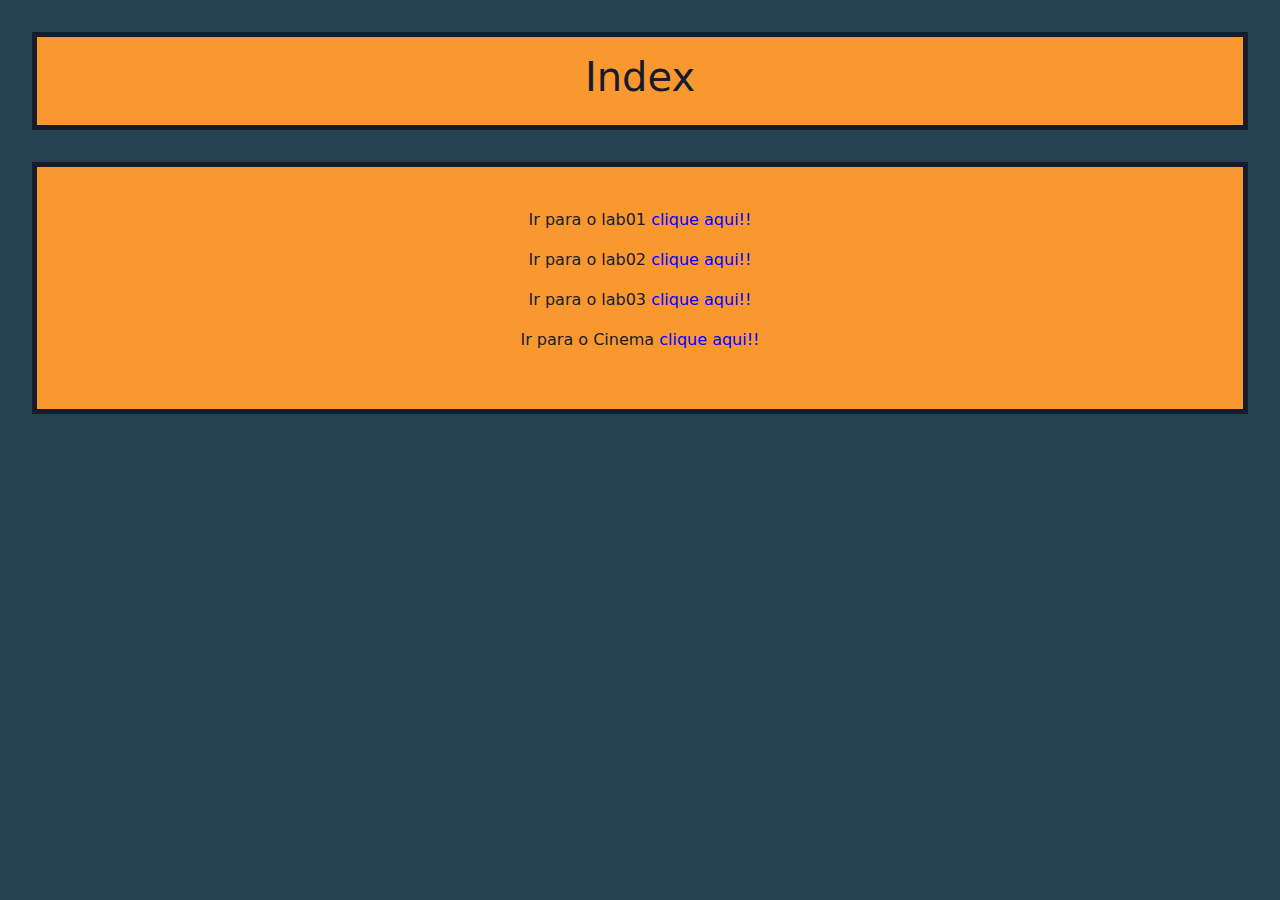
<file: index.html>
<!DOCTYPE html>
<html>
    
    <head>
        <title> Index </title>
        <link href="https://cdn.jsdelivr.net/npm/bootstrap@5.3.3/dist/css/bootstrap.min.css" rel="stylesheet">
        <script src="https://cdn.jsdelivr.net/npm/bootstrap@5.3.3/dist/js/bootstrap.bundle.min.js" defer></script>
        <link rel="stylesheet" href="index.css">
    </head>

    <body>
        <header>
            <h1 id="Index">Index</h1>
        </header>
        <main>
            <section>
                <p> Ir para o lab01 <a href="lab01.html"> clique aqui!!</a></p>
                <p> Ir para o lab02 <a href="lab02.html"> clique aqui!!</a></p>
                <p> Ir para o lab03 <a href="lab03.html"> clique aqui!!</a></p>
                <p> Ir para o Cinema <a href="cinemaindex.html"> clique aqui!!</a></p>
            </section>
        </main>
    </body>

</html>
</file>
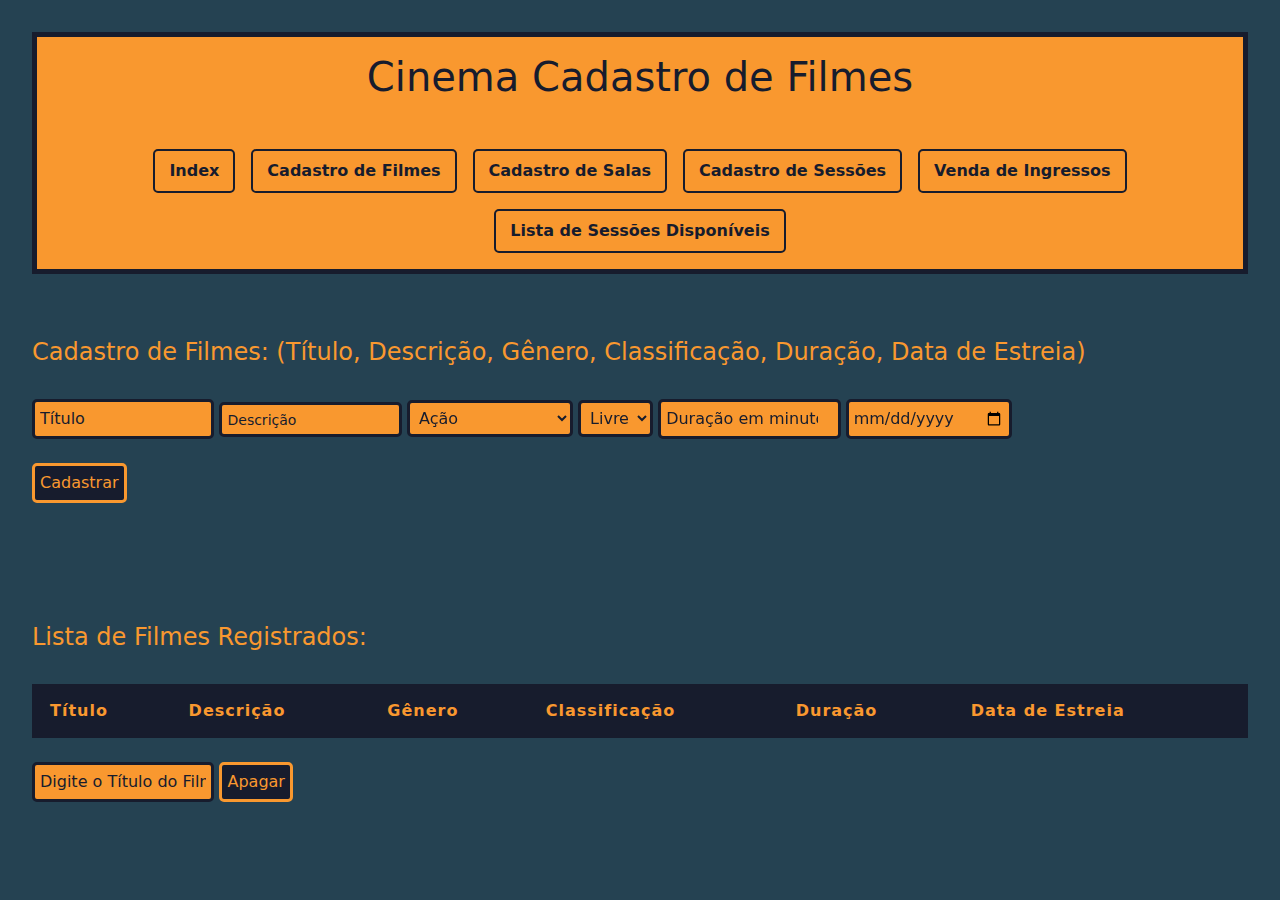
<file: cinemacadfilme.html>
<!DOCTYPE html>
<html>

    <head>
        <title> Cinema </title>
        <link href="https://cdn.jsdelivr.net/npm/bootstrap@5.3.3/dist/css/bootstrap.min.css" rel="stylesheet">
        <script src="https://cdn.jsdelivr.net/npm/bootstrap@5.3.3/dist/js/bootstrap.bundle.min.js" defer></script>

        <link rel="stylesheet" href="cinemacadfilme.css">
    </head>

    <body>
        <header>
            <h1 id="Cinemacadfilme">Cinema Cadastro de Filmes</h1>
            <br>
            <div class="d-flex flex-wrap justify-content-center gap-3 mt-3 menu-bootstrap">
                <a href="cinemaindex.html" class="btn custom-btn">Index</a>
                <a href="cinemacadfilme.html" class="btn custom-btn">Cadastro de Filmes</a>
                <a href="cinemacadsalas.html" class="btn custom-btn">Cadastro de Salas</a>
                <a href="cinemacadsessoes.html" class="btn custom-btn">Cadastro de Sessões</a>
                <a href="cinemavenda.html" class="btn custom-btn">Venda de Ingressos</a>
                <a href="cinemalista.html" class="btn custom-btn">Lista de Sessões Disponíveis</a>
            </div>            
        </header>
        <main>
            <section>
                <h2>Cadastro de Filmes: (Título, Descrição, Gênero, Classificação, Duração, Data de Estreia)</h2>
                <br>
                <form>
                    <input type="text" id="Titulo" placeholder="Título">
                    <textarea id="Descricao" placeholder="Descrição" rows="1" style="vertical-align: middle; height: 35px;"></textarea>
                    <select id="Genero">
                        <option value="Acao">Ação</option>
                        <option value="Comedia">Comédia</option>
                        <option value="Ficcao">Ficção Científica</option>
                        <option value="Romance">Romance</option>
                        <option value="Terror">Terror</option>
                    </select>
                    <select id="Classificacao">
                        <option value="Livre">Livre</option>
                        <option value="14">14</option>
                        <option value="16">16</option>
                        <option value="18">18</option>
                    </select>
                    <input type="number" id="Duracao" placeholder="Duração em minutos">
                    <input type="date" id="Estreia">
                    <br><br>
                    <button onclick="CadastroFilme()">Cadastrar</button>
                </form>
            </section>
            <br><br><br>
            <section>
                <h2>Lista de Filmes Registrados:</h2>
                <br>
                <table border="1">
                    <thead>
                        <tr>
                            <th>Título</th>
                            <th>Descrição</th>
                            <th>Gênero</th>
                            <th>Classificação</th>
                            <th>Duração</th>
                            <th>Data de Estreia</th>
                        </tr>
                    </thead>
                    <tbody id="listadefilmes">
                        
                    </tbody>
                </table>
                <br>
                <input type="text" id="RemoverTitulo" placeholder="Digite o Título do Filme para remover">
                <button onclick="removerFilme()">Apagar</button>
            </section>
        </main>
        <script src="cinemacadfilme.js"></script>
    </body>
</html>
</file>
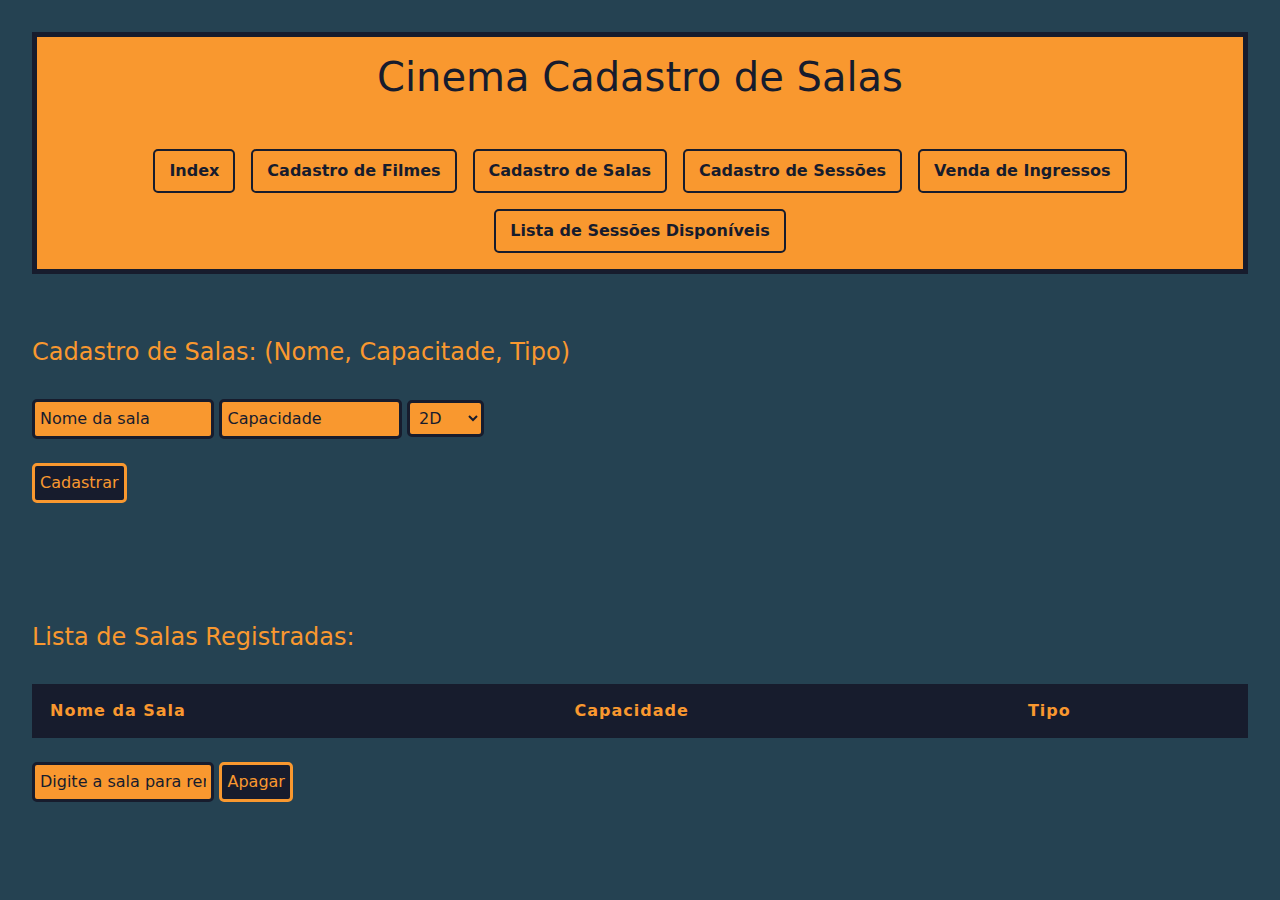
<file: cinemacadsalas.html>
<!DOCTYPE html>
<html>

    <head>
        <title> Cinema </title>
        <link href="https://cdn.jsdelivr.net/npm/bootstrap@5.3.3/dist/css/bootstrap.min.css" rel="stylesheet">
        <script src="https://cdn.jsdelivr.net/npm/bootstrap@5.3.3/dist/js/bootstrap.bundle.min.js" defer></script>
        <link rel="stylesheet" href="cinemacadsalas.css">
    </head>

    <body>
        <header>
            <h1 id="Cinemacadsala">Cinema Cadastro de Salas</h1>
            <br>
            <div class="d-flex flex-wrap justify-content-center gap-3 mt-3 menu-bootstrap">
                <a href="cinemaindex.html" class="btn custom-btn">Index</a>
                <a href="cinemacadfilme.html" class="btn custom-btn">Cadastro de Filmes</a>
                <a href="cinemacadsalas.html" class="btn custom-btn">Cadastro de Salas</a>
                <a href="cinemacadsessoes.html" class="btn custom-btn">Cadastro de Sessões</a>
                <a href="cinemavenda.html" class="btn custom-btn">Venda de Ingressos</a>
                <a href="cinemalista.html" class="btn custom-btn">Lista de Sessões Disponíveis</a>
            </div>            
        </header>
        <main>
            <section>
                <h2>Cadastro de Salas: (Nome, Capacitade, Tipo)</h2>
                <br>
                <form>
                    <input type="text" id="Sala" placeholder="Nome da sala">
                    <input type="number" id="Capacidade" placeholder="Capacidade">
                    <select id="Tipo">
                        <option value="2D">2D</option>
                        <option value="3D">3D</option>
                        <option value="IMAX">IMAX</option>
                    </select>
                    <br><br>
                    <button onclick="CadastroSala()">Cadastrar</button>
                </form>
            </section>
            <br><br><br>
            <section>
                <h2>Lista de Salas Registradas:</h2>
                <br>
                <table border="1">
                    <thead>
                        <tr>
                            <th>Nome da Sala</th>
                            <th>Capacidade</th>
                            <th>Tipo</th>
                        </tr>
                    </thead>
                    <tbody id="listadesalas">
                        
                    </tbody>
                </table>
                <br>
                <input type="text" id="RemoverSala" placeholder="Digite a sala para remover">
                <button onclick="removerSala()">Apagar</button>
            </section>
        </main>
        <script src="cinemacadsalas.js"></script>
    </body>
</html>
</file>
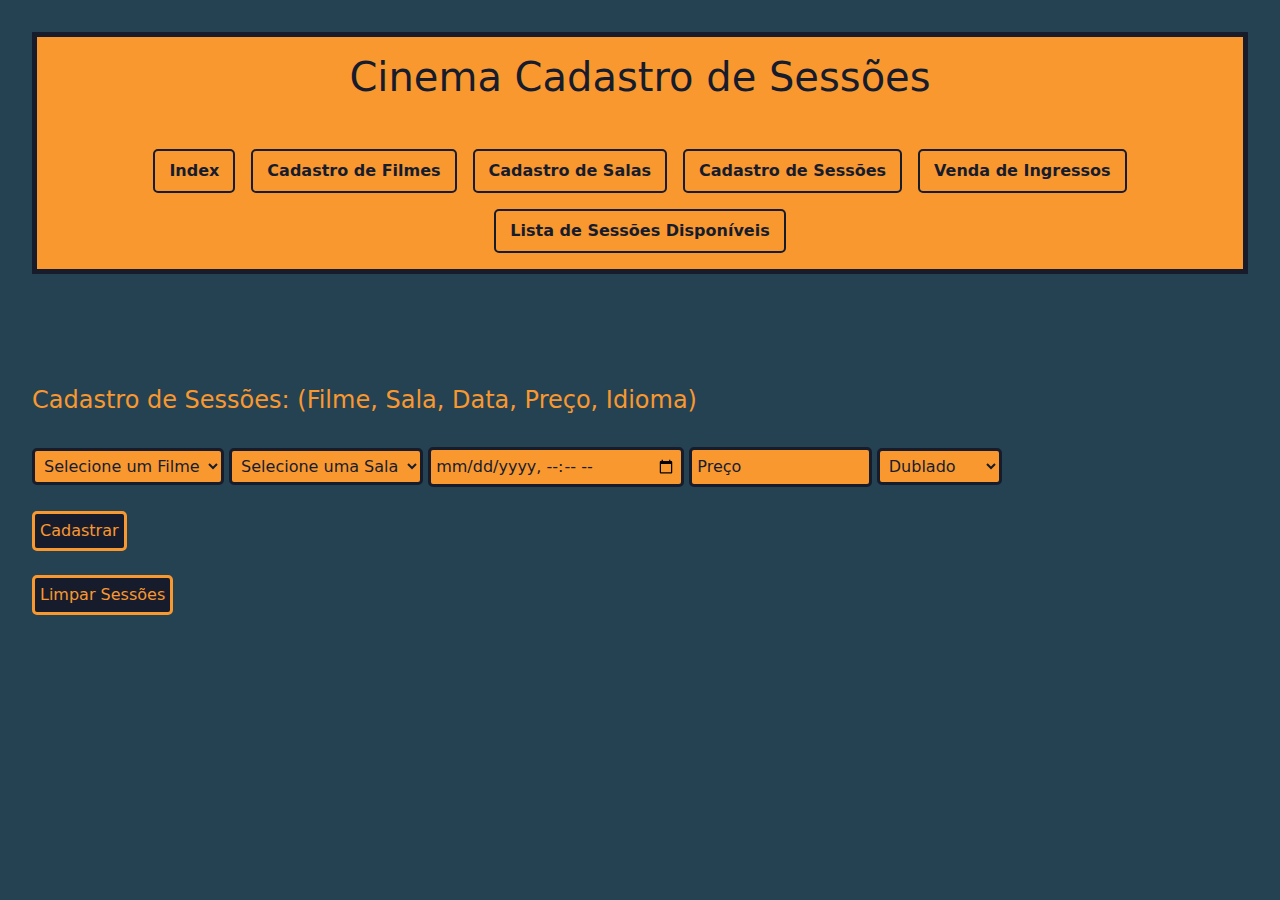
<file: cinemacadsessoes.html>
<!DOCTYPE Html>
<html>

    <head>
        <title> Cinema </title>
        <link href="https://cdn.jsdelivr.net/npm/bootstrap@5.3.3/dist/css/bootstrap.min.css" rel="stylesheet">
        <script src="https://cdn.jsdelivr.net/npm/bootstrap@5.3.3/dist/js/bootstrap.bundle.min.js" defer></script>
        <link rel="stylesheet" href="cinemacadsessoes.css">
    </head>

    <body>
        <header>
            <h1> Cinema Cadastro de Sessões </h1>
            <br>
            <div class="d-flex flex-wrap justify-content-center gap-3 mt-3 menu-bootstrap">
                <a href="cinemaindex.html" class="btn custom-btn">Index</a>
                <a href="cinemacadfilme.html" class="btn custom-btn">Cadastro de Filmes</a>
                <a href="cinemacadsalas.html" class="btn custom-btn">Cadastro de Salas</a>
                <a href="cinemacadsessoes.html" class="btn custom-btn">Cadastro de Sessões</a>
                <a href="cinemavenda.html" class="btn custom-btn">Venda de Ingressos</a>
                <a href="cinemalista.html" class="btn custom-btn">Lista de Sessões Disponíveis</a>
            </div>            
        </header>

        <main>
            <section>
                <br><br>
                <h2>Cadastro de Sessões: (Filme, Sala, Data, Preço, Idioma)</h2>
                <br>
                <select  id="SelecionarFilme">
                    <option value="">Selecione um Filme</option>
                </select>
                <select id="SelecionarSala">
                    <option value="">Selecione uma Sala</option>
                </select>
                <input type="datetime-local" id="Data">
                <input type="number" id="Preco" placeholder="Preço">
                <select id="Idioma">
                    <option value="Dublado">Dublado</option>
                    <option value="Legendado">Legendado</option>
                </select>
                <br><br>
                <button onclick="CadastroSessao()">Cadastrar</button>
                <br><br>
                <button onclick="localStorage.removeItem('sessoes')">Limpar Sessões</button>
            </section>
        </main>
        <script src="cinemacadsessoes.js"></script>
    </body>
</html>
</file>
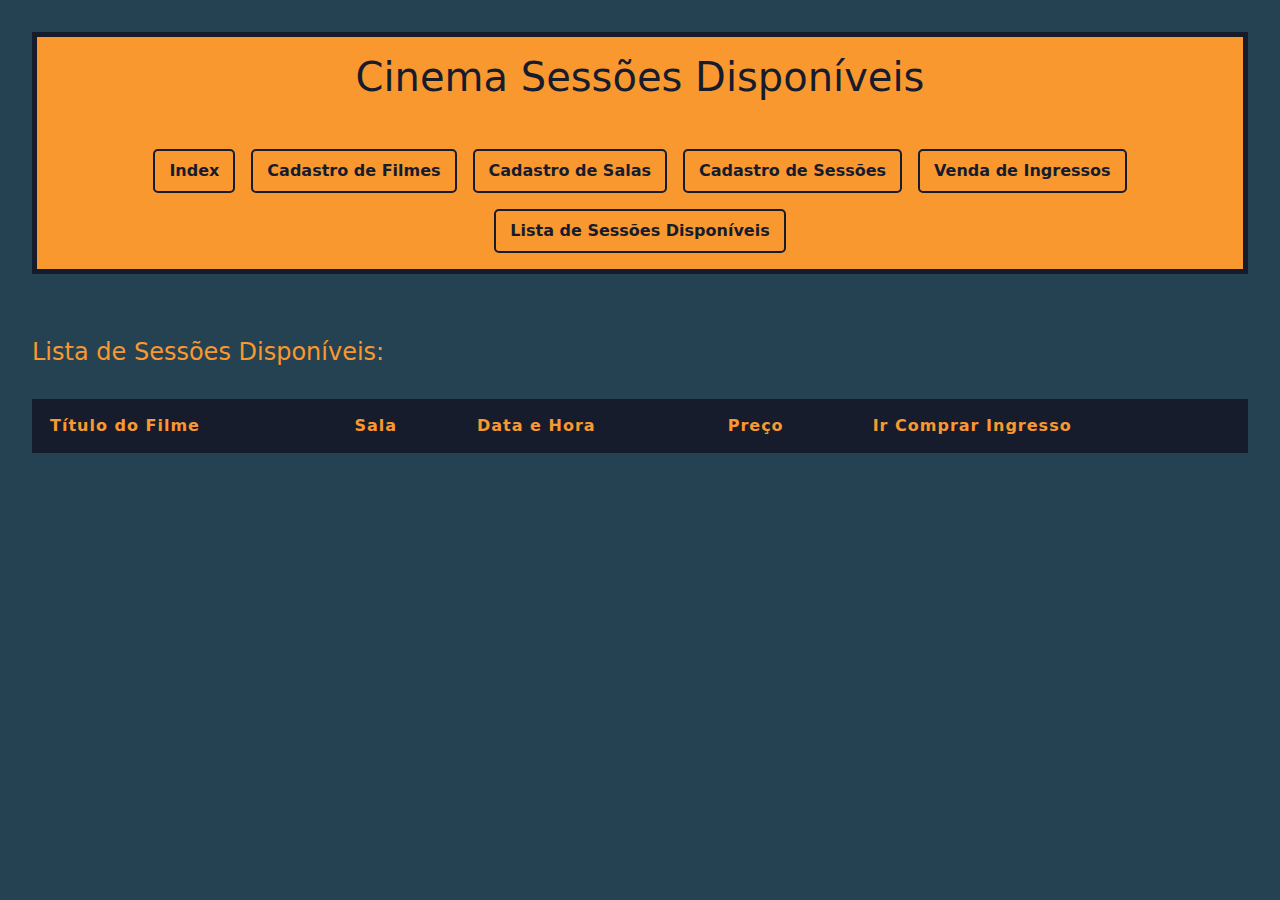
<file: cinemalista.html>
<!DOCTYPE html>
<html>

    <head>
        <title> Cinema </title>
        <link href="https://cdn.jsdelivr.net/npm/bootstrap@5.3.3/dist/css/bootstrap.min.css" rel="stylesheet">
        <script src="https://cdn.jsdelivr.net/npm/bootstrap@5.3.3/dist/js/bootstrap.bundle.min.js" defer></script>
        <link rel="stylesheet" href="cinemalista.css">
    </head>

    <body>
        <header>
            <h1 id="Cinemalista">Cinema Sessões Disponíveis</h1>
            <br>
            <div class="d-flex flex-wrap justify-content-center gap-3 mt-3 menu-bootstrap">
                <a href="cinemaindex.html" class="btn custom-btn">Index</a>
                <a href="cinemacadfilme.html" class="btn custom-btn">Cadastro de Filmes</a>
                <a href="cinemacadsalas.html" class="btn custom-btn">Cadastro de Salas</a>
                <a href="cinemacadsessoes.html" class="btn custom-btn">Cadastro de Sessões</a>
                <a href="cinemavenda.html" class="btn custom-btn">Venda de Ingressos</a>
                <a href="cinemalista.html" class="btn custom-btn">Lista de Sessões Disponíveis</a>
            </div>            
        </header>
        <main>
            <section>
                <h2>Lista de Sessões Disponíveis:</h2>
                <br>
                <table border="1">
                    <thead>
                        <tr>
                            <th>Título do Filme</th>
                            <th>Sala</th>
                            <th>Data e Hora</th>
                            <th>Preço</th>
                            <th>Ir Comprar Ingresso</th>
                        </tr>
                    </thead>
                    <tbody id="listadesessoes">
                    </tbody>
                </table>
                <br>
            </section>
        </main>
        <script src="cinemalista.js"></script>
    </body>
</html>
</file>
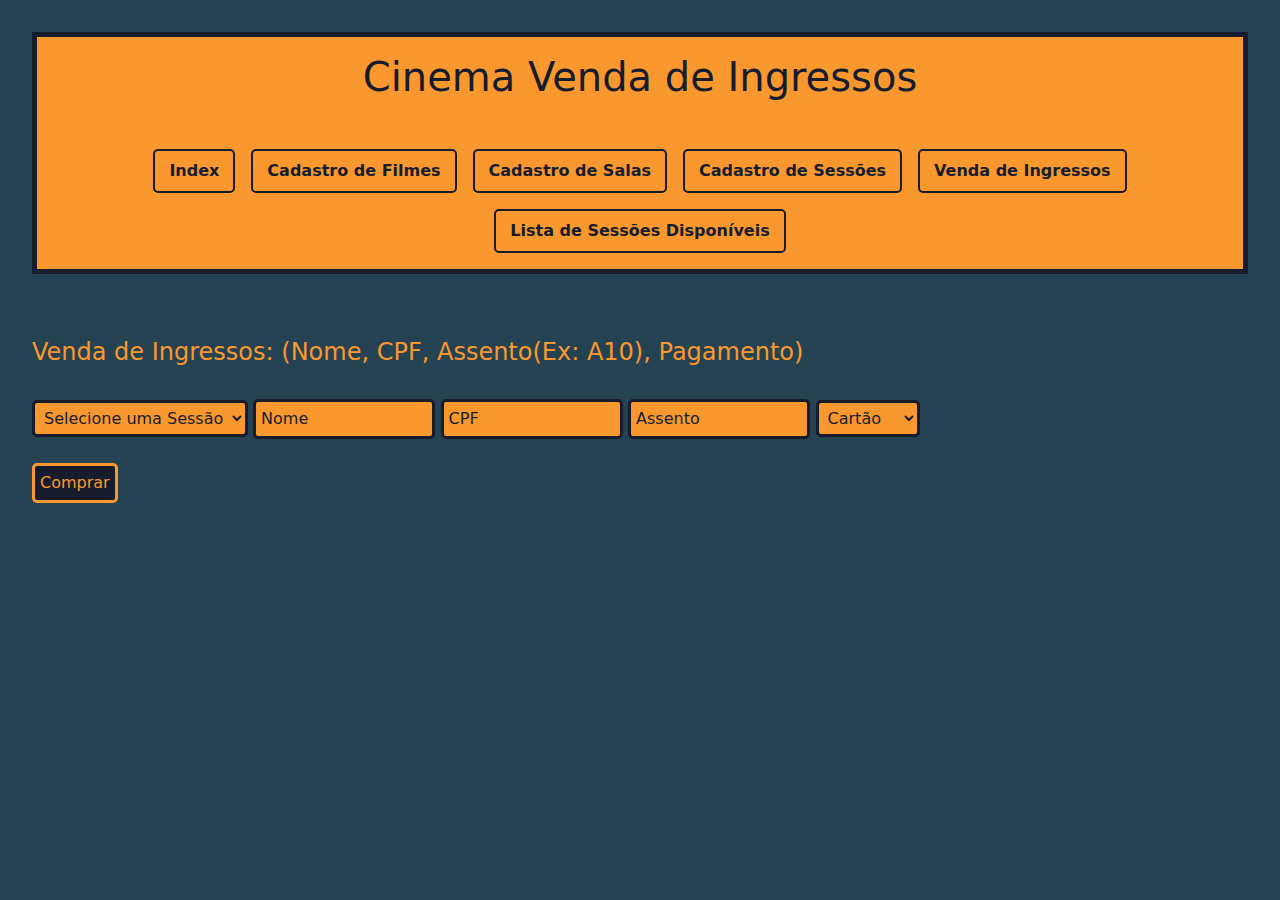
<file: cinemavenda.html>
<!DOCTYPE html>
<html>

    <head>
        <title> Cinema </title>
        <link href="https://cdn.jsdelivr.net/npm/bootstrap@5.3.3/dist/css/bootstrap.min.css" rel="stylesheet">
        <script src="https://cdn.jsdelivr.net/npm/bootstrap@5.3.3/dist/js/bootstrap.bundle.min.js" defer></script>
        <link rel="stylesheet" href="cinemavenda.css">
    </head>

    <body>
        <header>
            <h1 id="Cinemacadfilme">Cinema Venda de Ingressos</h1>
            <br>
            <div class="d-flex flex-wrap justify-content-center gap-3 mt-3 menu-bootstrap">
                <a href="cinemaindex.html" class="btn custom-btn">Index</a>
                <a href="cinemacadfilme.html" class="btn custom-btn">Cadastro de Filmes</a>
                <a href="cinemacadsalas.html" class="btn custom-btn">Cadastro de Salas</a>
                <a href="cinemacadsessoes.html" class="btn custom-btn">Cadastro de Sessões</a>
                <a href="cinemavenda.html" class="btn custom-btn">Venda de Ingressos</a>
                <a href="cinemalista.html" class="btn custom-btn">Lista de Sessões Disponíveis</a>
            </div>                      
        </header>
        <main>
            <section>
                <h2>Venda de Ingressos: (Nome, CPF, Assento(Ex: A10), Pagamento)</h2>
                <br>
                <form>
                    <select  id="SelecionarSessao">
                        <option value="">Selecione uma Sessão</option>
                    </select>
                    <input type="text" id="Nome" placeholder="Nome">
                    <input type="text" id="CPF" placeholder="CPF">
                    <input type="text" id="Assento" placeholder="Assento">
                    <select id="Pagamento">
                        <option value="Cartao">Cartão</option>
                        <option value="Pix">Pix</option>
                        <option value="Dinheiro">Dinheiro</option>
                    </select>
                    <br><br>
                </form>
                <button onclick="Compra()">Comprar</button>
            </section>
            <br><br><br>
        </main>
        <script src="cinemavenda.js"></script>
    </body>
</html>
</file>
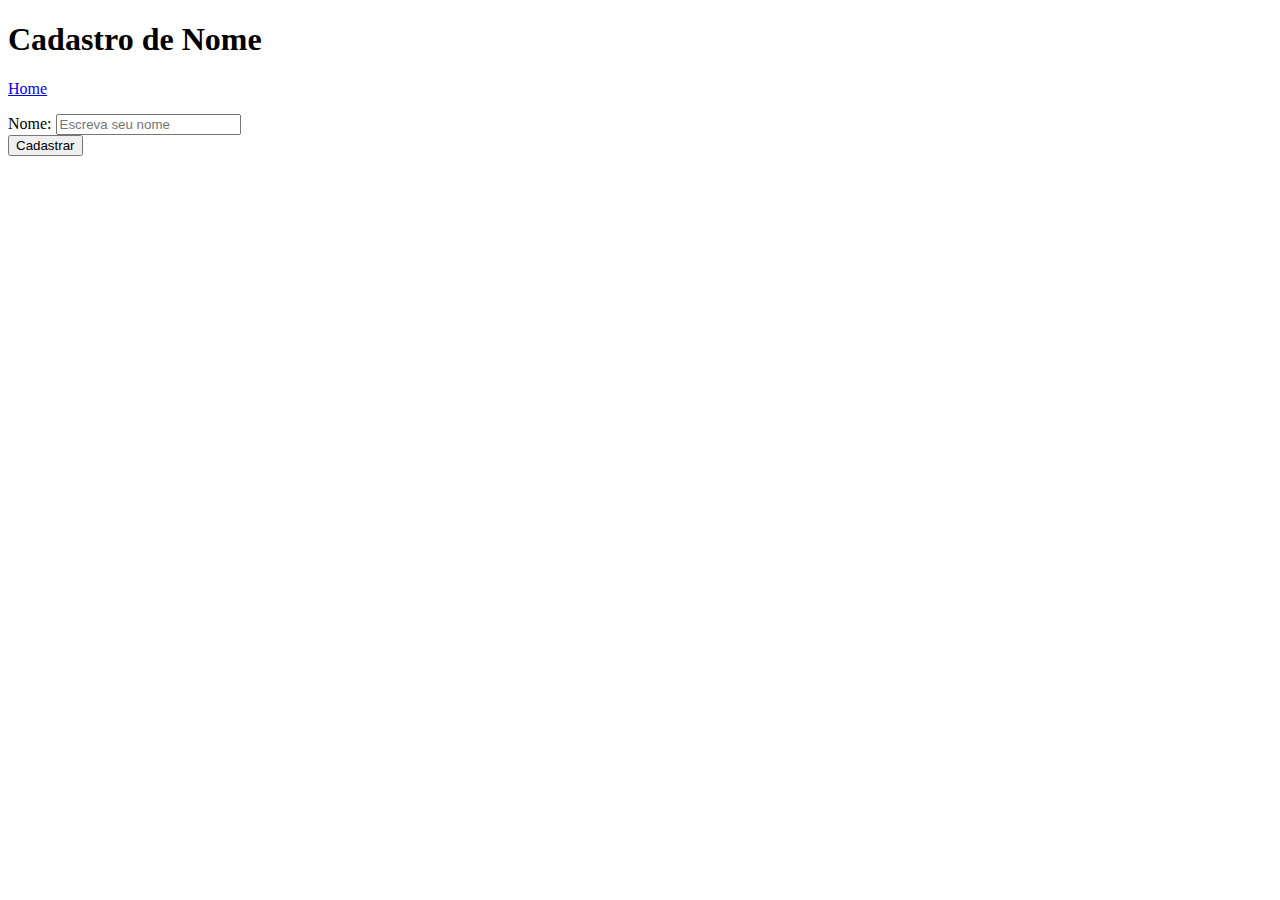
<file: lab01.html>
<!DOCTYPE html>
<body>
    <header>
        <h1>Cadastro de Nome</h1>
        <p> <a href="../index.html">Home</a></p>
    </header>
    <section>
        <p>
            Nome: <input type="text" name="nome" id="nome" placeholder="Escreva seu nome">
            <br>
            <button onclick="CadastroNome()">Cadastrar</button>
        </p>
        <p id="mostrar"></p>
    </section>
    <script src="lab01.js"></script>
</body>
</html>
</file>
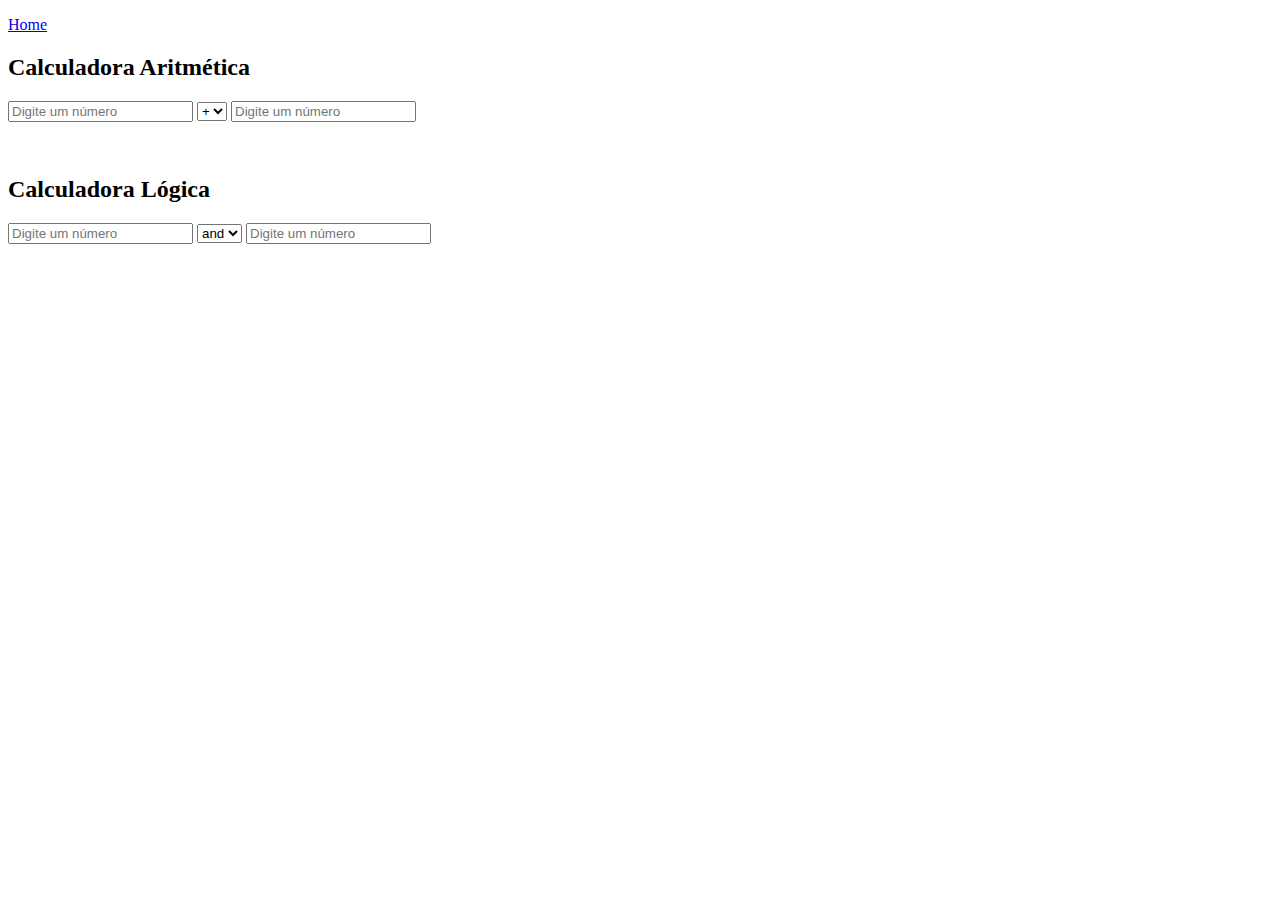
<file: lab02.html>
<!DOCTYPE html>
<body>
    <p> <a href="index.html">Home</a></p>
    <h2>Calculadora Aritmética</h2>
    <p>
        <input type="text" id="valor1" placeholder="Digite um número">
        <select id="operador1">
            <option value="+">+</option>
            <option value="-">-</option>
            <option value="*">*</option>
            <option value="/">/</option>
        </select>
        <input type="text" id="valor2" placeholder="Digite um número">
    <p id="conta1"></p>
    </p>
    <br>

    <h2>Calculadora Lógica</h2>  
    <p>
        <input type="text" id="valor3" placeholder="Digite um número">
        <select id="operador2">
            <option value="&">and</option>
            <option value="|">or</option>
        </select>
        <input type="text" id="valor4" placeholder="Digite um número">
        <p id="conta2"></p>
    </p>
    <script src="lab02.js"></script>
    
</body>
</html>
</file>
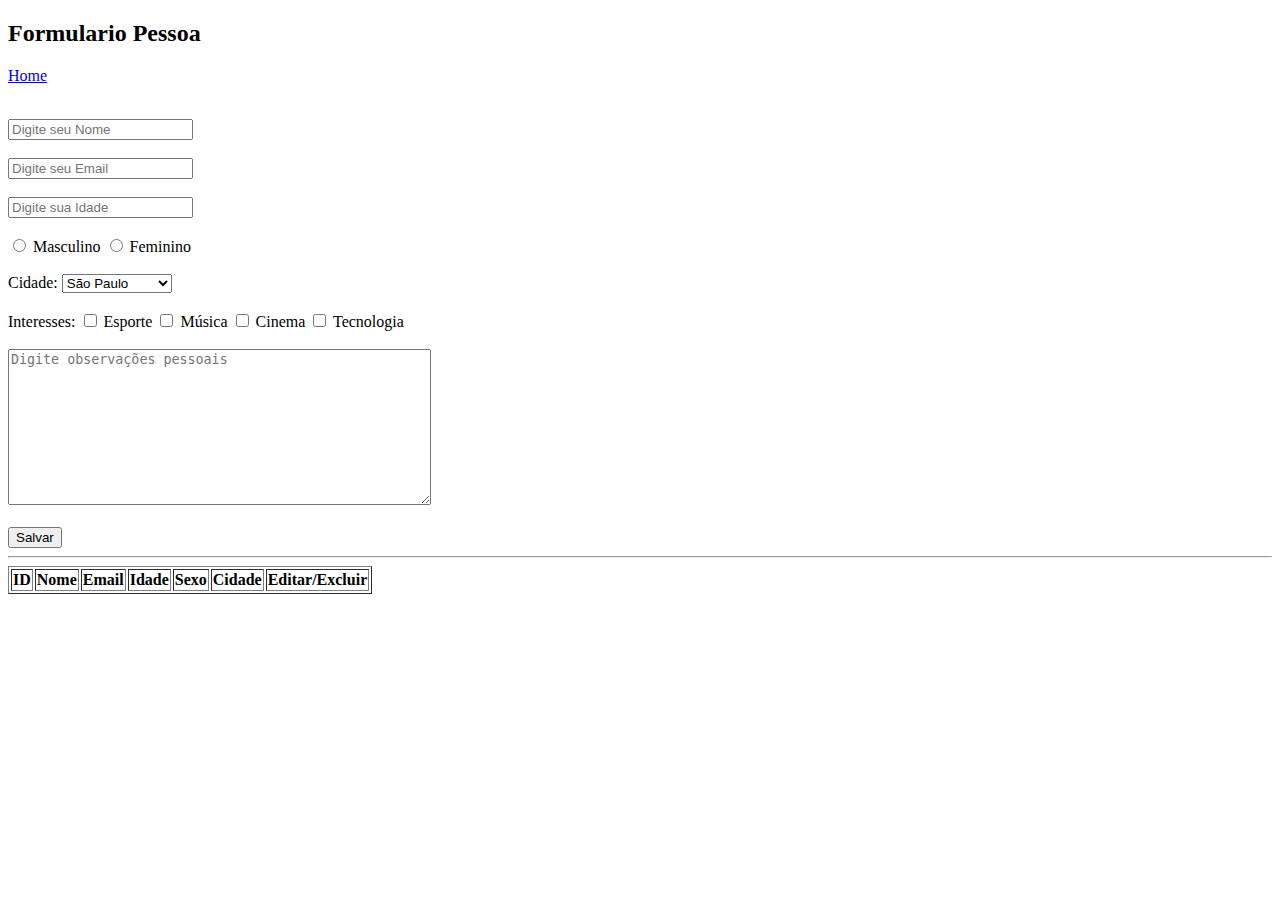
<file: lab03.html>
<!DOCTYPE html>
<head>
  <title>Aula03</title>
</head>
<body>
  <h2>Formulario Pessoa</h2>
  <p><a href="index.html">Home</a></p>
  <br>
  <form>
    <input type="text" id="nome" placeholder="Digite seu Nome">
    <br><br>
    <input type="email" id="email" placeholder="Digite seu Email">
    <br><br>
    <input type="number" id="idade" placeholder="Digite sua Idade">
    <br><br>
    <input type="radio" id="sexo" value="M"> Masculino
    <input type="radio" id="sexo" value="F"> Feminino
    <br><br>
    <label>Cidade:</label>
    <select id="cidade">
      <option value="1">São Paulo</option>
      <option value="2">Rio de Janeiro</option>
      <option value="3">Belo Horizonte</option>
      <option value="4">Curitiba</option>
      <option value="5">Porto Alegre</option>
    </select>
    <br><br>
    <label>Interesses:</label>
    <input type="checkbox" id="interesses" value="esporte"> Esporte
    <input type="checkbox" id="interesses" value="musica"> Música
    <input type="checkbox" id="interesses" value="cinema"> Cinema
    <input type="checkbox" id="interesses" value="tecnologia"> Tecnologia
    <br><br>

    <textarea id="mensagem" cols="50" rows="10" placeholder="Digite observações pessoais"></textarea>
    <br><br>
    <button onclick="salvar()">Salvar</button>
  </form>

  <hr>
  <table border="1">
    <thead>
      <tr>
        <th>ID</th>
        <th>Nome</th>
        <th>Email</th>
        <th>Idade</th>
        <th>Sexo</th>
        <th>Cidade</th>
        <th>Editar/Excluir</th>
      </tr>
    </thead>
    <tbody id="tabela"></tbody>
  </table>

  <script src="lab03.js"></script>
</body>
</html>
</file>
<file: index.css>
* {
    text-align: center;
}
body {
    margin: 0;
    padding: 0;
    color: #171C2D;
    background-color: #254252;
  }

  header {
    color: #171C2D;
    padding: 1rem;
    margin: 2rem;
    background-color: #F9982F;
    border: 5px solid #171C2D;
  }

  main {
    border: 5px solid #171C2D;
    background-color: #F9982F;
    padding: 1rem;
    margin: 2rem;
  }
  
  section {
    padding: 25px;
    border-radius: 8px;
  }

  a {
    color: blue;
    text-decoration: none;
  }
</file>
<file: cinemacadfilme.css>
* {
    margin: 0;
    padding: 0;
    box-sizing: border-box;
}
/* #EA8561; */

body {
    background-color: #254252;
    color: #171C2D;
}

header{ 
    text-align: center;
    padding: 1rem;
    margin: 2rem;
    background-color: #F9982F;
    border: 5px solid #171C2D;
}

main{
    padding: 2rem;
    display: flex;
    flex-direction: column;
    gap: 1.5rem;
}

section{
    flex-direction: column;
    gap: 1rem;
}

h2{
    color: #F9982F;
    font-size: 1.5rem;
}

::placeholder {
    color: #171C2D;
}

input[type="text"], textarea, input[type="number"]{
    width: 15%;
    padding: 5px;
    border: 3px solid #171C2D;
    background-color: #F9982F;
    border-radius: 5px;
}

textarea {
    height: 35px;
    resize: none;
    padding: 5px;
    font-family: inherit;
    font-size: 14px;
  }

button{
    padding: 5px;
    border-radius: 5px;
    color: #F9982F !important;
    background-color: #171C2D !important;
    border: 3px solid #F9982F;
}

select, input[type="date"]{
    padding: 5px;
    border-radius: 5px;
    color: #171C2D;
    background-color: #F9982F;
    border: 3px solid #171C2D;
}

p {
    color: #F9982F;
}

a {
    text-decoration: none;
    color: blue;
}

table {
    color: #254252;
    border-radius: 5px;
    background-color: #F9982F;
    border: 3px solid #171C2D;
    border-collapse: collapse ;
    width: 100%;
}

th, td {
    padding: 12px 15px;
}

th {
    background-color: #171C2D;
    color: #F9982F;
    letter-spacing: 1px;
}
.custom-btn {
    background-color: #F9982F !important;
    color: #171C2D !important;
    border: 2px solid #171C2D !important;
    font-weight: bold;
    border-radius: 5px;
    padding: 8px 14px;
    transition: all 0.3s ease;
}

.custom-btn:hover {
    background-color: #171C2D !important;
    color: #F9982F !important;
}
</file>
<file: cinemacadsalas.css>
* {
    margin: 0;
    padding: 0;
    box-sizing: border-box;
}
/* #EA8561; */

body {
    background-color: #254252;
    color: #171C2D;
}

header{ 
    text-align: center;
    padding: 1rem;
    margin: 2rem;
    background-color: #F9982F;
    border: 5px solid #171C2D;
}

main{
    padding: 2rem;
    display: flex;
    flex-direction: column;
    gap: 1.5rem;
}

section{
    flex-direction: column;
    gap: 1rem;
}

h2{
    color: #F9982F;
    font-size: 1.5rem;
}

::placeholder {
    color: #171C2D;
}

input[type="text"], textarea, input[type="number"]{
    width: 15%;
    padding: 5px;
    border: 3px solid #171C2D;
    background-color: #F9982F;
    border-radius: 5px;
}

textarea {
    height: 35px;
    resize: none;
    padding: 5px;
    font-family: inherit;
    font-size: 14px;
  }

button{
    padding: 5px;
    border-radius: 5px;
    color: #F9982F;
    background-color: #171C2D;
    border: 3px solid #F9982F;
}

select, input[type="date"]{
    padding: 5px;
    border-radius: 5px;
    color: #171C2D;
    background-color: #F9982F;
    border: 3px solid #171C2D;
}

p {
    color: #F9982F;
}

img{
    width: 10rem;
    border-radius: 5px;
    padding: 10px;
}

a {
    text-decoration: none;
    color: blue;
}

table {
    color: #254252;
    border-radius: 5px;
    background-color: #F9982F;
    border: 3px solid #171C2D;
    border-collapse: collapse ;
    width: 100%;
}

th, td {
    padding: 12px 15px;
}

th {
    background-color: #171C2D;
    color: #F9982F;
    letter-spacing: 1px;
}
.custom-btn {
    background-color: #F9982F !important;
    color: #171C2D !important;
    border: 2px solid #171C2D !important;
    font-weight: bold;
    border-radius: 5px;
    padding: 8px 14px;
    transition: all 0.3s ease;
}

.custom-btn:hover {
    background-color: #171C2D !important;
    color: #F9982F !important;
}
</file>
<file: cinemacadsessoes.css>
* {
    margin: 0;
    padding: 0;
    box-sizing: border-box;
}
/* #EA8561; */

body {
    background-color: #254252;
    color: #171C2D;
}

header{ 
    text-align: center;
    padding: 1rem;
    margin: 2rem;
    background-color: #F9982F;
    border: 5px solid #171C2D;
}

main{
    padding: 2rem;
    display: flex;
    flex-direction: column;
    gap: 1.5rem;
}

section{
    flex-direction: column;
    gap: 1rem;
}

h2{
    color: #F9982F;
    font-size: 1.5rem;
}

::placeholder {
    color: #171C2D;
}

input[type="text"], input[type="number"]{
    width: 15%;
    padding: 5px;
    border: 3px solid #171C2D;
    background-color: #F9982F;
    border-radius: 5px;
}

button{
    padding: 5px;
    border-radius: 5px;
    color: #F9982F;
    background-color: #171C2D;
    border: 3px solid #F9982F;
}

select, input[type="date"], input[type="datetime-local"]{
    padding: 5px;
    border-radius: 5px;
    color: #171C2D;
    background-color: #F9982F;
    border: 3px solid #171C2D;
}

p {
    color: #F9982F;
}

a {
    text-decoration: none;
    color: blue;
}
.custom-btn {
    background-color: #F9982F !important;
    color: #171C2D !important;
    border: 2px solid #171C2D !important;
    font-weight: bold;
    border-radius: 5px;
    padding: 8px 14px;
    transition: all 0.3s ease;
}

.custom-btn:hover {
    background-color: #171C2D !important;
    color: #F9982F !important;
}
</file>
<file: cinemalista.css>
* {
    margin: 0;
    padding: 0;
    box-sizing: border-box;
}
/* #EA8561; */

body {
    background-color: #254252;
    color: #171C2D;
}

header{ 
    text-align: center;
    padding: 1rem;
    margin: 2rem;
    background-color: #F9982F;
    border: 5px solid #171C2D;
}

main{
    padding: 2rem;
    display: flex;
    flex-direction: column;
    gap: 1.5rem;
}

section{
    flex-direction: column;
    gap: 1rem;
}

h2{
    color: #F9982F;
    font-size: 1.5rem;
}

::placeholder {
    color: #171C2D;
}

input[type="text"], textarea, input[type="number"]{
    width: 15%;
    padding: 5px;
    border: 3px solid #171C2D;
    background-color: #F9982F;
    border-radius: 5px;
}

textarea {
    height: 35px;
    resize: none;
    padding: 5px;
    font-family: inherit;
    font-size: 14px;
  }

button{
    padding: 5px;
    border-radius: 5px;
    color: #F9982F;
    background-color: #171C2D;
    border: 3px solid #F9982F;
}

select, input[type="date"]{
    padding: 5px;
    border-radius: 5px;
    color: #171C2D;
    background-color: #F9982F;
    border: 3px solid #171C2D;
}

p {
    color: #F9982F;
}

a {
    text-decoration: none;
    color: blue;
}

table {
    color: #254252;
    border-radius: 5px;
    background-color: #F9982F;
    border: 3px solid #171C2D;
    border-collapse: collapse ;
    width: 100%;
}

th, td {
    padding: 12px 15px;
}

th {
    background-color: #171C2D;
    color: #F9982F;
    letter-spacing: 1px;
}
.custom-btn {
    background-color: #F9982F !important;
    color: #171C2D !important;
    border: 2px solid #171C2D !important;
    font-weight: bold;
    border-radius: 5px;
    padding: 8px 14px;
    transition: all 0.3s ease;
}

.custom-btn:hover {
    background-color: #171C2D !important;
    color: #F9982F !important;
}
</file>
<file: cinemavenda.css>
* {
    margin: 0;
    padding: 0;
    box-sizing: border-box;
}
/* #EA8561; */

body {
    background-color: #254252;
    color: #171C2D;
}

header{ 
    text-align: center;
    padding: 1rem;
    margin: 2rem;
    background-color: #F9982F;
    border: 5px solid #171C2D;
}

main{
    padding: 2rem;
    display: flex;
    flex-direction: column;
    gap: 1.5rem;
}

section{
    flex-direction: column;
    gap: 1rem;
}

h2{
    color: #F9982F;
    font-size: 1.5rem;
}

::placeholder {
    color: #171C2D;
}

input[type="text"], input[type="number"]{
    width: 15%;
    padding: 5px;
    border: 3px solid #171C2D;
    background-color: #F9982F;
    border-radius: 5px;
}

button{
    padding: 5px;
    border-radius: 5px;
    color: #F9982F;
    background-color: #171C2D;
    border: 3px solid #F9982F;
}

select, input[type="date"]{
    padding: 5px;
    border-radius: 5px;
    color: #171C2D;
    background-color: #F9982F;
    border: 3px solid #171C2D;
}

p {
    color: #F9982F;
}

a {
    text-decoration: none;
    color: blue;
}
.custom-btn {
    background-color: #F9982F !important;
    color: #171C2D !important;
    border: 2px solid #171C2D !important;
    font-weight: bold;
    border-radius: 5px;
    padding: 8px 14px;
    transition: all 0.3s ease;
}

.custom-btn:hover {
    background-color: #171C2D !important;
    color: #F9982F !important;
}
</file>
